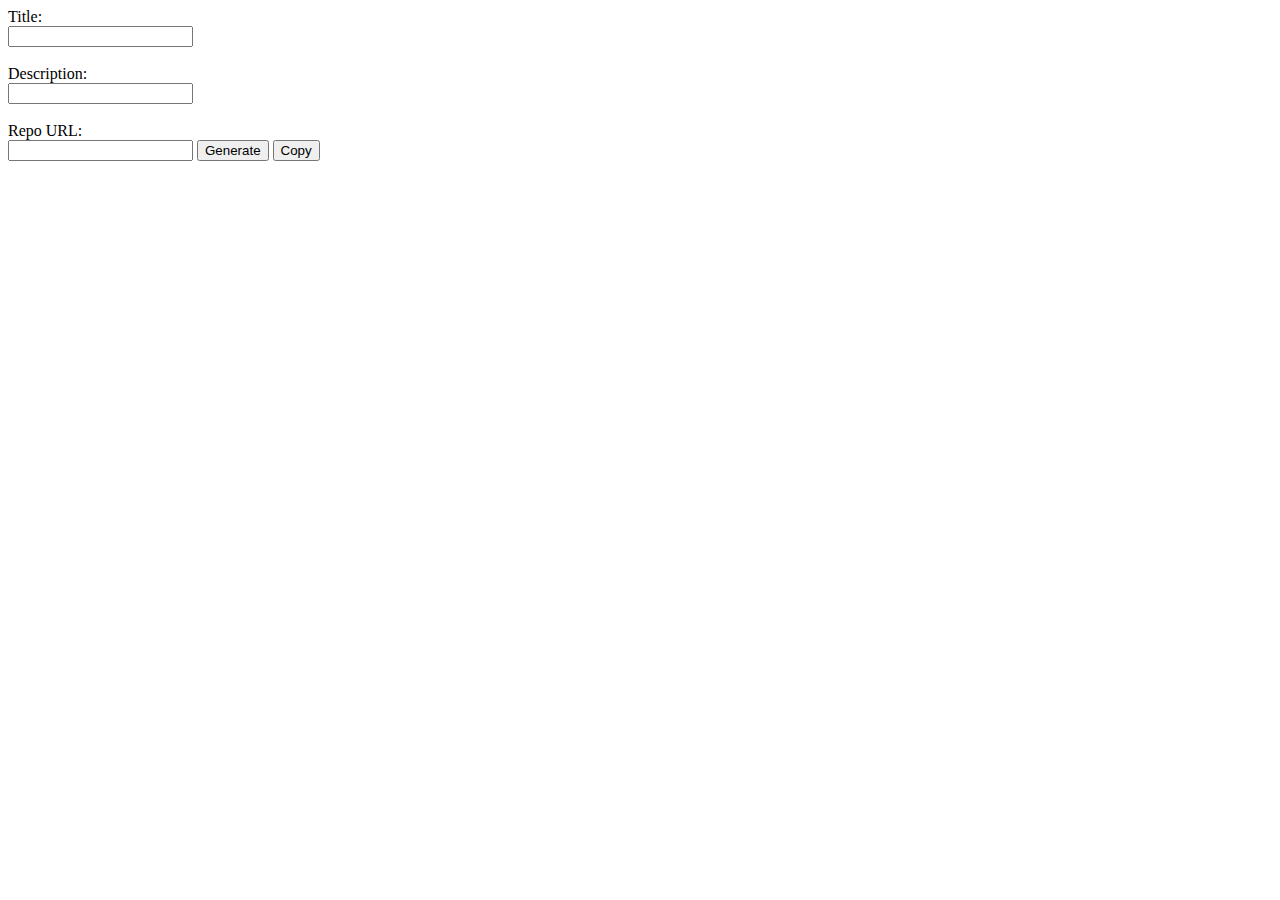
<file: social-link-generator/index.html>
<html>
<head>
        <style>
            h1 {
                color:Green;
            }
            div.scroll {
                margin:4px, 4px;
                padding:4px;
                background-color: green;
                width: 500px;
                height: 110px;
                overflow-x: hidden;
                overflow-y: auto;
                text-align:justify;
            }
        </style>
    </head>
<body>
    <form action="#">
      <label for="ftitle">Title:</label><br/>
      <input type="text" id="ftitle" name="ftitle"><br/><br/>

      <label for="ftitle">Description:</label><br/>
      <input type="text" id="fdesc" name="fdesc"><br/><br/>

      <label for="lname">Repo URL:</label><br/>
      <input type="text" id="furl" name="furl">

      <button id="btngenerate" onclick="generate()">Generate</button>
      <!--
      <button onclick="refresh()">Refresh</button>-->
      <button onclick="CopyToClipboard('kode')">Copy</button>
    </form>

    <div id="kode" style="visibility: hidden; overflow:scroll; height:100px; width: 700px; border: 1px solid #000;">
    &lt;a target="_blank" href="https://twitter.com/intent/tweet?text=&lt;YOUR-TITLE&gt;&url=&lt;YOUR-REPO-URL&gt;"&gt; &lt;img width="30" src="https://camo.githubusercontent.com/35b0b8bfbd8840f35607fb56ad0a139047fd5d6e09ceb060c5c6f0a5abd1044c/68747470733a2f2f6564656e742e6769746875622e696f2f537570657254696e7949636f6e732f696d616765732f7376672f747769747465722e737667" /&gt;&lt;/a&gt;&lt;a target="_blank" href="https://www.facebook.com/sharer/sharer.php?u=&lt;YOUR-REPO-URL&gt;"&gt; &lt;img width="30" src="https://camo.githubusercontent.com/8f245234577766478eaf3ee72b0615e99bb9ef3eaa56e1c37f75692811181d5c/68747470733a2f2f6564656e742e6769746875622e696f2f537570657254696e7949636f6e732f696d616765732f7376672f66616365626f6f6b2e737667" /&gt;&lt;/a&gt;&lt;a target="_blank" href="https://plus.google.com/share?url=&lt;YOUR-REPO-URL&gt;"&gt; &lt;img width="30" src="https://camo.githubusercontent.com/15fdf0cbd71e1ca3db22839bf80a55d246e4a19e4a019021fdf121e2cc193488/68747470733a2f2f6564656e742e6769746875622e696f2f537570657254696e7949636f6e732f696d616765732f7376672f676f6f676c655f706c75732e737667" /&gt;&lt;/a&gt;&lt;a target="_blank" href="https://www.linkedin.com/shareArticle?mini=true&url=&lt;YOUR-REPO-URL&gt;&title=&lt;YOUR-TITLE&gt;&summary=&lt;YOUR-DESCRIPTION&gt;&source=&lt;YOUR-REPO-URL&gt;"&gt; &lt;img width="30" src="https://camo.githubusercontent.com/c8a9c5b414cd812ad6a97a46c29af67239ddaeae08c41724ff7d945fb4c047e5/68747470733a2f2f6564656e742e6769746875622e696f2f537570657254696e7949636f6e732f696d616765732f7376672f6c696e6b6564696e2e737667" /&gt;&lt;/a&gt;&lt;a target="_blank" href="https://pinterest.com/pin/create/button/?url=&lt;YOUR-REPO-URL&gt;&description=&lt;YOUR-DESCRIPTION&gt;"&gt; &lt;img width="30" src="https://camo.githubusercontent.com/ef99a09dfa010e68c26ec4414631a47bbc1086677227bd97538d051b8b93ae21/68747470733a2f2f6564656e742e6769746875622e696f2f537570657254696e7949636f6e732f696d616765732f7376672f70696e7465726573742e737667" /&gt;&lt;/a&gt;&lt;a target="_blank" href="http://www.tumblr.com/share/link?url=&lt;YOUR-REPO-URL&gt;&description=&lt;YOUR-DESCRIPTION&gt;"&gt; &lt;img width="30" src="https://camo.githubusercontent.com/f47b844e7015760d6fd9c1fb86834af2cf82d215fc9c20c24edc8173c85059a1/68747470733a2f2f6564656e742e6769746875622e696f2f537570657254696e7949636f6e732f696d616765732f7376672f74756d626c722e737667" /&gt;&lt;/a&gt;
    </div>

</body>
<script>
    function refresh(){
        location.reload();
    }

    function generate(){

        var ftitle = document.getElementById("ftitle").value;
        var fdesc = document.getElementById("fdesc").value;
        var furl = document.getElementById("furl").value;

        if (ftitle == "" || fdesc == "" || furl == "") {
            alert("Name must be filled out");
            return false;
        }
      
        document.body.innerHTML = document.body.innerHTML.replace(/&lt;YOUR-TITLE&gt;/g, ftitle);
        document.body.innerHTML = document.body.innerHTML.replace(/&lt;YOUR-DESCRIPTION&gt;/g, fdesc);
        document.body.innerHTML = document.body.innerHTML.replace(/&lt;YOUR-REPO-URL&gt;/g, furl);

        document.getElementById("kode").style.visibility = "visible";
        document.getElementById("btngenerate").style.visibility = "hidden";

        document.getElementById("ftitle").value = ftitle;
        document.getElementById("fdesc").value = fdesc;
        document.getElementById("furl").value = furl;

    }


    function CopyToClipboard(containerid) {
      if (document.selection) {
        var range = document.body.createTextRange();
        range.moveToElementText(document.getElementById(containerid));
        range.select().createTextRange();
        document.execCommand("copy");
      } else if (window.getSelection) {
        var range = document.createRange();
        range.selectNode(document.getElementById(containerid));
        window.getSelection().addRange(range);
        document.execCommand("copy");
        alert("Text has been copied, now paste in the text-area")
      }
    }

</script>
</html>
</file>
